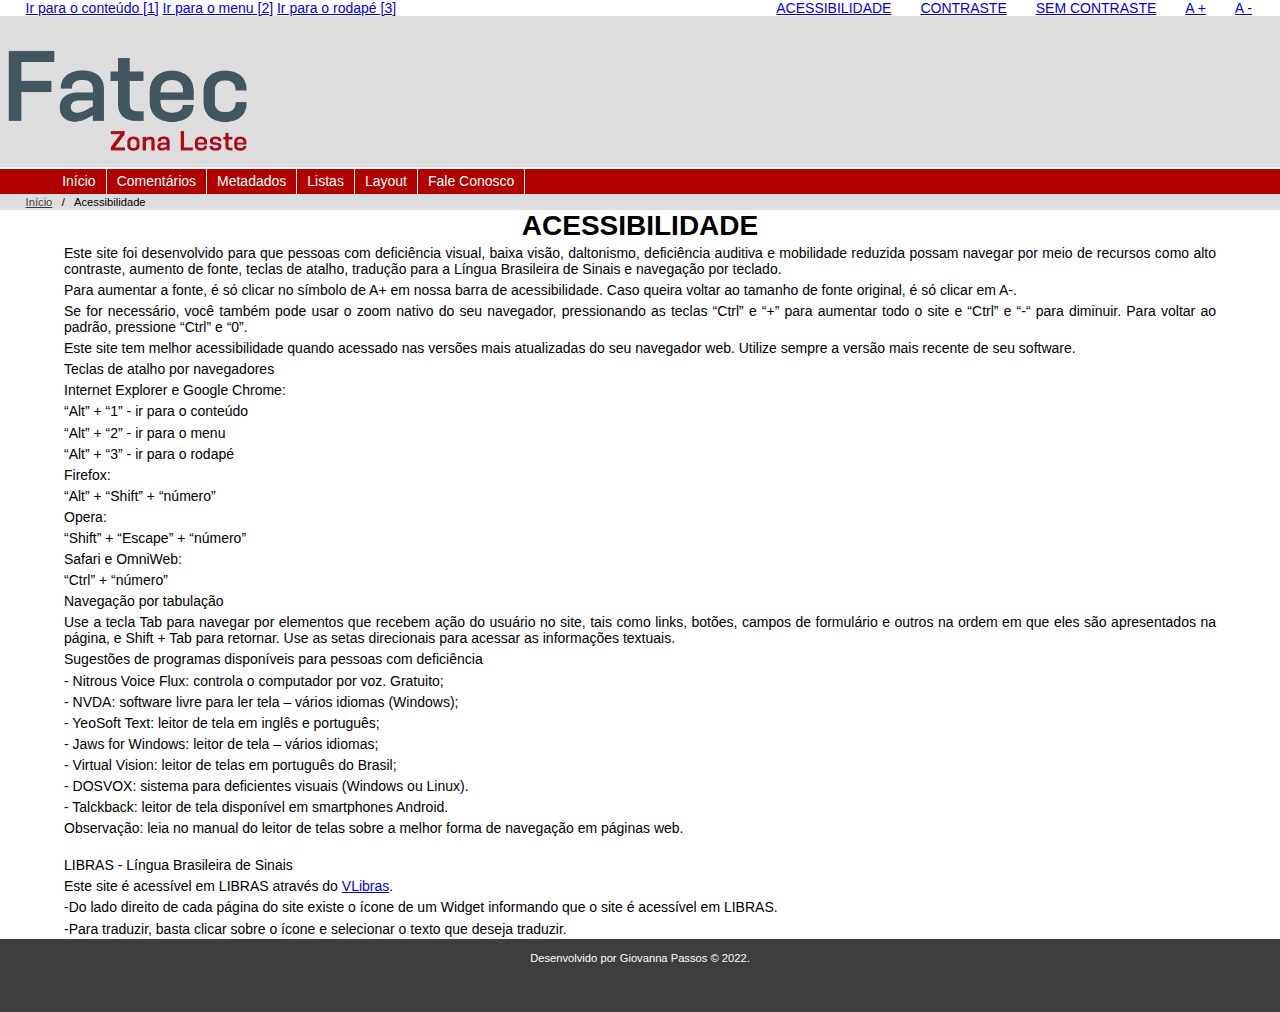
<file: site desenvolvimento web (dsm)/acessibilidade.html>
<!DOCTYPE html>
<html lang="pt-BR"><!--idioma principal da página-->
<head>
    <!--Metadados-->
    <meta charset="UTF-8">
    <meta http-equiv="X-UA-Compatible" content="IE=edge">
    <meta name="viewport" content="width=device-width, initial-scale=1.0">
    <meta name="description" content="Aula comentários, metadados, listas e layout">
    <meta name="keywords" content="HTML, Comentários, Listas, Layout, Elementos Semânticos">
    <meta name="author" content="Edson Junior">
    <title>Aulas Desenvolvimento Web 1</title>
    <link rel="stylesheet" href="css/arquivo.css">
    <link rel="icon" href="imagem/favicon.ico" type="image/x-icon">
</head>
<body>
   <header id="topo"><!--topo da página-->
        <div id="acessibilidade">
            <ul id="atalhos">
                <li><a href="#conteudo" accesskey="1" title="Ir para o conteúdo da página">Ir para o conteúdo [1]</a></li>
                <li><a href="#menu" accesskey="2" title="Ir para o menu de navegação">Ir para o menu [2]</a></li>
                <li><a href="#rodape" accesskey="3" title="Ir para o rodapé da página">Ir para o rodapé [3]</a></li>
                <li id="pgacess"><a href="acessibilidade.html">ACESSIBILIDADE</a></li>
                <li class="contraste"><a href="javascript:void(0);" id="contraste">CONTRASTE</a></li>
                <li class="contraste"><a href="javascript:void(0);" id="semcontraste">SEM CONTRASTE</a></li>
                <li class="fonte"><a href="javascript:void(0);" id="aumentar">A +</a></li>
                <li class="fonte"><a href="javascript:void(0);" id="diminuir">A -</a></li>
               
            </ul>
        </div>
       <img id="logo" src="imagem/FATEC_ZONA_LESTE.png" alt="imagem com a palavra Fatec em cinza e a expressão Zona Leste em vermelho">
       <nav>
        <label for="bt_menu"><img src="imagem/menu.png" alt="menu"></label>
        <input type="checkbox" id="bt_menu"><!--menu responsivo--> 
            <ul id="menu">
                <li><a href="index.html">Início</a></li>
                <li><a href="comentarios.html">Comentários</a></li>
                <li><a href="metadados.html">Metadados</a></li>
                <li><a href="javascript:void(0);">Listas</a>
                    <ul>
                        <li><a href="lista_ordenada.html">Lista Ordenada</a></li>
                        <li><a href="lista_nao_ordenada.html">Lista não Ordenada</a></li>
                    </ul>
                </li>
                <li><a href="layout.html">Layout</a></li>
                <li><a href="contato.html">Fale Conosco</a></li>
            </ul>
       </nav>
       <div vw class="enabled">
        <div vw-access-button class="active"></div>
        <div vw-plugin-wrapper>
          <div class="vw-plugin-top-wrapper"></div>
        </div>
      </div>
      <script src="https://vlibras.gov.br/app/vlibras-plugin.js"></script>
      <script>
        new window.VLibras.Widget('https://vlibras.gov.br/app');
      </script>
       <ul class="breadcrumb">
        <li><a href="index.html">Início</a></li>
        <li>Acessibilidade</li>
    </ul>
   </header> 
   <main id="conteudo"><!--conteúdo da página-->
    <h1>ACESSIBILIDADE</h1>
    <p>Este site foi desenvolvido para que pessoas com deficiência visual, baixa visão, daltonismo, deficiência auditiva e mobilidade reduzida possam navegar por meio de recursos como alto contraste, aumento de fonte, teclas de atalho, tradução para a Língua Brasileira de Sinais e navegação por teclado.</p>

		<p>Para aumentar a fonte, é só clicar no símbolo de A+ em nossa barra de acessibilidade. Caso queira voltar ao tamanho de fonte original, é só clicar em A-.</p>

		<p>Se for necessário, você também pode usar o zoom nativo do seu navegador, pressionando as teclas “Ctrl” e “+” para aumentar todo o site e “Ctrl” e “-“ para diminuir. Para voltar ao padrão, pressione “Ctrl” e “0”.</p>

		<p>Este site tem melhor acessibilidade quando acessado nas versões mais atualizadas do seu navegador web. Utilize sempre a versão mais recente de seu software.</p>

		<p>Teclas de atalho por navegadores</p>
		<p>Internet Explorer e Google Chrome:</p>

		<p>“Alt” + “1” - ir para o conteúdo</p>
		<p>“Alt” + “2” - ir para o menu</p>
		<p>“Alt” + “3” - ir para o rodapé</p>
		<p>Firefox:</p>

		<p>“Alt” + “Shift” + “número”</p>
		<p>Opera:</p>

		<p>“Shift” + “Escape” + “número”</p>
		<p>Safari e OmniWeb:</p>

		<p>“Ctrl” + “número”</p>
		<p>Navegação por tabulação</p>
		<p>Use a tecla Tab para navegar por elementos que recebem ação do usuário no site, tais como links, botões, campos de formulário e outros na ordem em que eles são apresentados na página, e Shift + Tab para retornar. Use as setas direcionais para acessar as informações textuais.</p>

		<p>Sugestões de programas disponíveis para pessoas com deficiência</p>
		<p>- Nitrous Voice Flux: controla o computador por voz. Gratuito;</p>
		<p>- NVDA: software livre para ler tela – vários idiomas (Windows);</p>
		<p>- YeoSoft Text: leitor de tela em inglês e português;</p>
		<p>- Jaws for Windows: leitor de tela – vários idiomas;</p>
		<p>- Virtual Vision: leitor de telas em português do Brasil;</p>
		<p>- DOSVOX: sistema para deficientes visuais (Windows ou Linux).</p>
		<p>- Talckback: leitor de tela disponível em smartphones Android.</p>
	<p>Observação: leia no manual do leitor de telas sobre a melhor forma de navegação em páginas web.</p><br>
		
		<p>LIBRAS - Língua Brasileira de Sinais</p>
		<p>Este site é acessível em LIBRAS através do <a href="http://www.vlibras.gov.br/" target="_blank">VLibras</a>.</p>
		<p>-Do lado direito de cada página do site existe o ícone de um Widget informando que o site é acessível em LIBRAS.</p>
		<p>-Para traduzir, basta clicar sobre o ícone e selecionar o texto que deseja traduzir.</p>
</main>
  <footer id="rodape"><p>Desenvolvido por Giovanna Passos &copy; 2022.</p></footer><!--rodapé da página-->
</body>
</html>
</file>
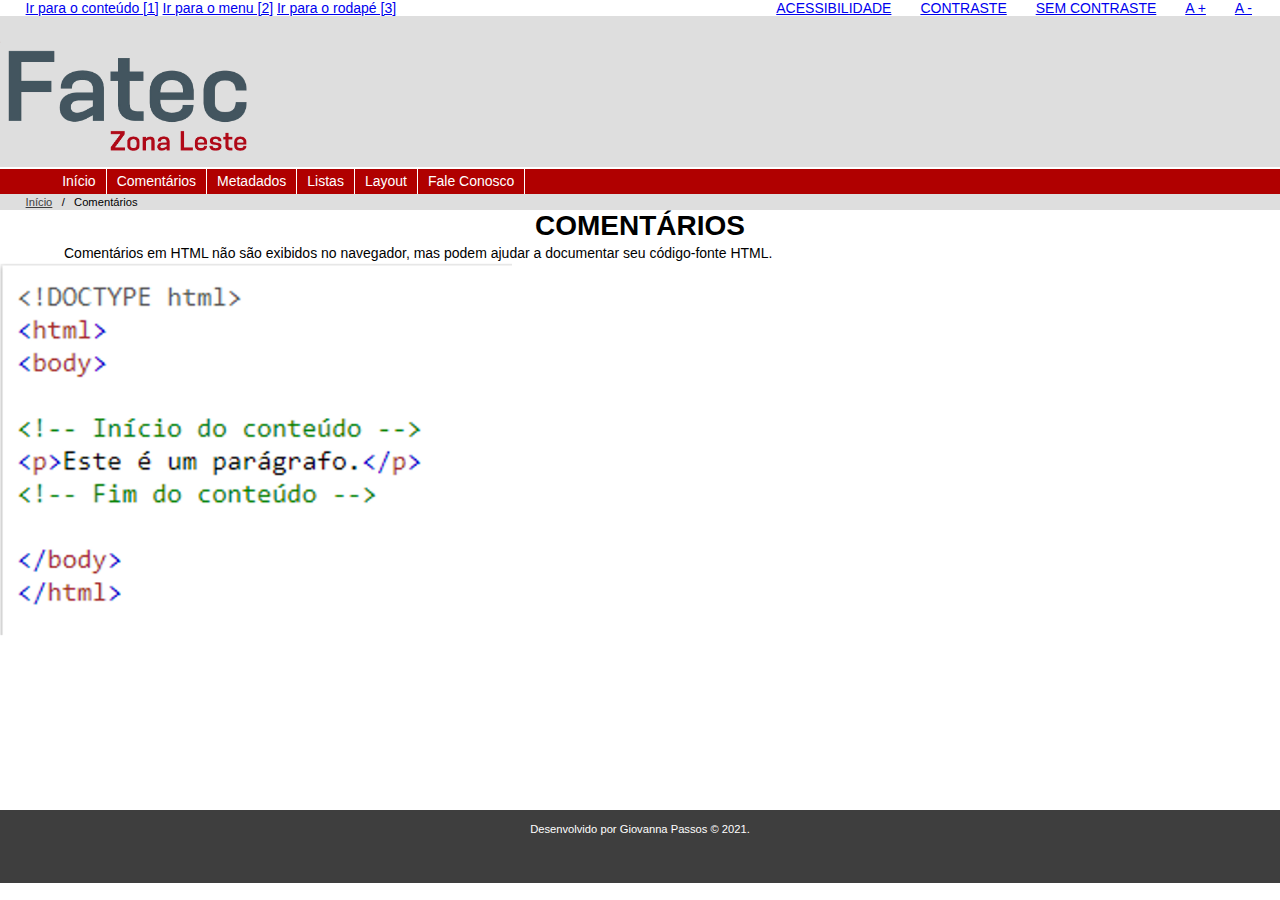
<file: site desenvolvimento web (dsm)/comentarios.html>
<!DOCTYPE html>
<html lang="pt-BR">
<head>
    <meta charset="UTF-8">
    <meta http-equiv="X-UA-Compatible" content="IE=edge">
    <meta name="viewport" content="width=device-width, initial-scale=1.0">
    <meta name="description" content="Aula comentários, metadados, listas e layout">
    <meta name="keywords" content="HTML, Comentários, Listas, Layout, Elementos Semânticos">
    <meta name="author" content="Edson Junior">
    <link rel="stylesheet" href="css/arquivo.css">
    <link rel="icon" href="imagem/favicon.ico" type="image/x-icon">
    <title>Aula 5</title>
</head>
<body>
    <header id="topo"><!--topo da página-->
        <div id="acessibilidade">
            <ul id="atalhos">
                <li><a href="#conteudo" accesskey="1" title="Ir para o conteúdo da página">Ir para o conteúdo [1]</a></li>
                <li><a href="#menu" accesskey="2" title="Ir para o menu de navegação">Ir para o menu [2]</a></li>
                <li><a href="#rodape" accesskey="3" title="Ir para o rodapé da página">Ir para o rodapé [3]</a></li>
                <li id="pgacess"><a href="acessibilidade.html">ACESSIBILIDADE</a></li>
                <li class="contraste"><a href="javascript:void(0);" id="contraste">CONTRASTE</a></li>
                <li class="contraste"><a href="javascript:void(0);" id="semcontraste">SEM CONTRASTE</a></li>
                <li class="fonte"><a href="javascript:void(0);" id="aumentar">A +</a></li>
                <li class="fonte"><a href="javascript:void(0);" id="diminuir">A -</a></li>
               
            </ul>
        </div>
        <img id="logo" src="imagem/FATEC_ZONA_LESTE.png" alt="imagem com a palavra Fatec em cinza e a expressão Zona Leste em vermelho">
        <nav>
            <label for="bt_menu"><img src="imagem/menu.png" alt="menu"></label>
            <input type="checkbox" id="bt_menu"><!--menu responsivo--> 
             <ul id="menu">
                 <li><a href="index.html">Início</a></li>
                 <li><a href="comentarios.html">Comentários</a></li>
                 <li><a href="metadados.html">Metadados</a></li>
                 <li><a href="javascript:void(0);">Listas</a>
                     <ul>
                         <li><a href="lista_ordenada.html">Lista Ordenada</a></li>
                         <li><a href="lista_nao_ordenada.html">Lista não Ordenada</a></li>
                     </ul>
                 </li>
                 <li><a href="layout.html">Layout</a></li>
                 <li><a href="contato.html">Fale Conosco</a></li>
             </ul>
        </nav>
        <div vw class="enabled">
            <div vw-access-button class="active"></div>
            <div vw-plugin-wrapper>
              <div class="vw-plugin-top-wrapper"></div>
            </div>
          </div>
          <script src="https://vlibras.gov.br/app/vlibras-plugin.js"></script>
          <script>
            new window.VLibras.Widget('https://vlibras.gov.br/app');
          </script>
        <ul class="breadcrumb">
            <li><a href="index.html">Início</a></li>
            <li>Comentários</li>
        </ul>
    </header> 
    <main id="conteudo"><!--conteúdo principal da página-->
        <h1>COMENTÁRIOS</h1>
        <p>Comentários em HTML não são exibidos no navegador, mas podem ajudar a documentar seu código-fonte HTML.</p>
        <img id="imagem" src="imagem/comentarios.png" alt="imagem com conteúdo explicativo sobre tags de comentários em HTML">
    </main>
   <footer id="rodape"><p>Desenvolvido por Giovanna Passos &copy; 2021.</p></footer><!--rodapé da página-->
</body>
</html>
</file>
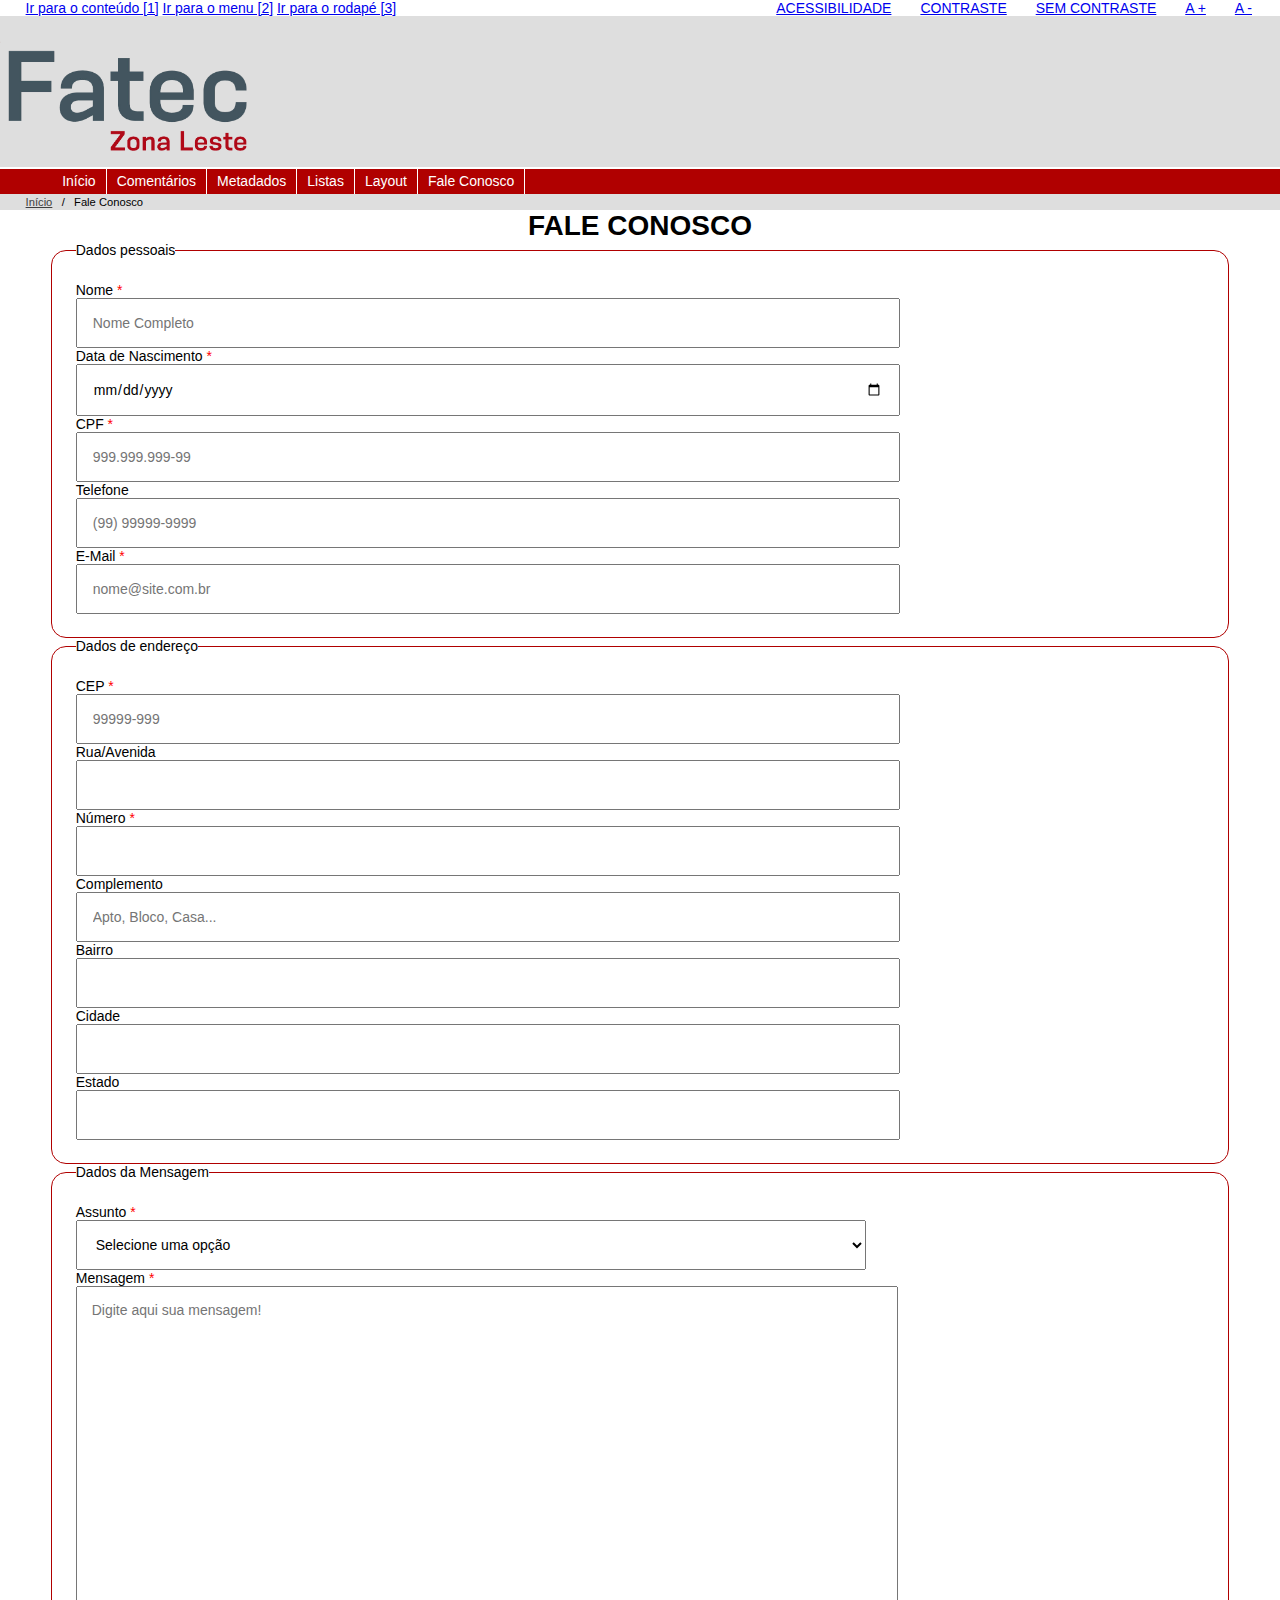
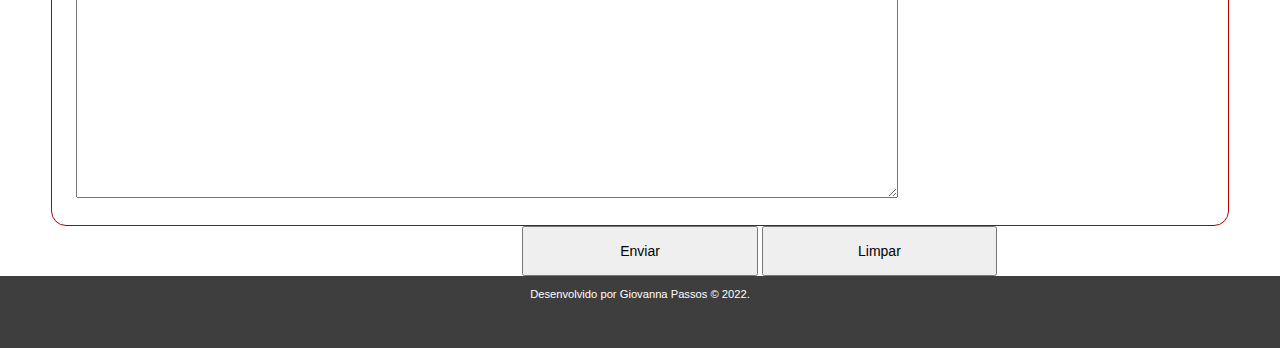
<file: site desenvolvimento web (dsm)/contato.html>
<!DOCTYPE html>
<html lang="pt-BR"><!--idioma principal da página-->
<head>
    <!--Metadados-->
    <meta charset="UTF-8">
    <meta http-equiv="X-UA-Compatible" content="IE=edge">
    <meta name="viewport" content="width=device-width, initial-scale=1.0">
    <meta name="description" content="Aula comentários, metadados, listas e layout">
    <meta name="keywords" content="HTML, Comentários, Listas, Layout, Elementos Semânticos">
    <meta name="author" content="Edson Junior">
    <title>Aulas Desenvolvimento Web 1</title>
    <link rel="stylesheet" href="css/arquivo.css">
    <link rel="icon" href="imagem/favicon.ico" type="image/x-icon">
</head>
<body>
   <header id="topo"><!--topo da página-->
    <div id="acessibilidade">
        <ul id="atalhos">
            <li><a href="#conteudo" accesskey="1" title="Ir para o conteúdo da página">Ir para o conteúdo [1]</a></li>
            <li><a href="#menu" accesskey="2" title="Ir para o menu de navegação">Ir para o menu [2]</a></li>
            <li><a href="#rodape" accesskey="3" title="Ir para o rodapé da página">Ir para o rodapé [3]</a></li>
            <li id="pgacess"><a href="acessibilidade.html">ACESSIBILIDADE</a></li>
            <li class="contraste"><a href="javascript:void(0);" id="contraste">CONTRASTE</a></li>
            <li class="contraste"><a href="javascript:void(0);" id="semcontraste">SEM CONTRASTE</a></li>
            <li class="fonte"><a href="javascript:void(0);" id="aumentar">A +</a></li>
            <li class="fonte"><a href="javascript:void(0);" id="diminuir">A -</a></li>
           
        </ul>
    </div>
       <img id="logo" src="imagem/FATEC_ZONA_LESTE.png" alt="imagem com a palavra Fatec em cinza e a expressão Zona Leste em vermelho">
       <nav>
        <label for="bt_menu"><img src="imagem/menu.png" alt="menu"></label>
        <input type="checkbox" id="bt_menu"><!--menu responsivo--> 
            <ul id="menu">
                <li><a href="index.html">Início</a></li>
                <li><a href="comentarios.html">Comentários</a></li>
                <li><a href="metadados.html">Metadados</a></li>
                <li><a href="javascript:void(0);">Listas</a>
                    <ul>
                        <li><a href="lista_ordenada.html">Lista Ordenada</a></li>
                        <li><a href="lista_nao_ordenada.html">Lista não Ordenada</a></li>
                    </ul>
                </li>
                <li><a href="layout.html">Layout</a></li>
                <li><a href="contato.html">Fale Conosco</a></li>
            </ul>
       </nav>
       <div vw class="enabled">
        <div vw-access-button class="active"></div>
        <div vw-plugin-wrapper>
          <div class="vw-plugin-top-wrapper"></div>
        </div>
      </div>
      <script src="https://vlibras.gov.br/app/vlibras-plugin.js"></script>
      <script>
        new window.VLibras.Widget('https://vlibras.gov.br/app');
      </script>
       <ul class="breadcrumb">
        <li><a href="index.html">Início</a></li>
        <li>Fale Conosco</li>
    </ul>
   </header> 
   <main id="conteudo"><!--conteúdo da página-->
    <h1>FALE CONOSCO</h1>

    <form name="contato" id="contato" method="post">

        <fieldset>

            <legend>Dados pessoais</legend>
            <label for="nome" class="required">Nome</label><br>
            <input type="text" name="nome" id="nome" placeholder="Nome Completo" required><br>
            <label for="data" class="required">Data de Nascimento</label><br>
            <input type="date" name="data" id="data" required><br>
            <label for="cpf" class="required">CPF</label><br>
            <input type="text" name="cpf" id="cpf" placeholder="999.999.999-99" required><br>
            <label for="telefone">Telefone</label><br>
            <input type="tel" name="telefone" id="telefone" placeholder="(99) 99999-9999"><br>
            <label for="email" class="required">E-Mail</label><br>
            <input type="email" name="email" id="email" placeholder="nome@site.com.br" required><br>

        </fieldset>
        <fieldset>
            <legend>Dados de endereço</legend>
            <label for="cep" class="required">CEP</label><br>
            <input type="text" name="cep" id="cep" placeholder="99999-999" required><br>
            <label for="rua">Rua/Avenida</label><br>
            <input type="text" name="rua" id="rua"><br>
            <label for="numero" class="required">Número</label><br>
            <input type="number" name="numero" id="numero" required><br>
            <label for="complemento">Complemento</label><br>
            <input type="text" name="complemento" id="complemento" placeholder="Apto, Bloco, Casa..."><br>
            <label for="bairro">Bairro</label><br>
            <input type="text" name="bairro" id="bairro"><br>
            <label for="cidade">Cidade</label><br>
            <input type="text" name="cidade" id="cidade"><br>
            <label for="estado">Estado</label><br>
            <input type="text" name="estado" id="estado"><br>
        </fieldset>
        <fieldset>
            <legend>Dados da Mensagem</legend>
            <label for="assunto" class="required">Assunto</label><br>
            <select name="assunto" id="assunto" required>
                <option value="" selected disabled>Selecione uma opção</option>
                <option value="elogio">Elogio</option>
                <option value="reclamação">Reclamação</option>
                <option value="sugestão">Sugestão</option>
                <option value="outro">Outro</option>
            </select><br>
            <label for="mensagem" class="required">Mensagem</label><br>
            <textarea rows="30" name="mensagem" id="mensagem" required placeholder="Digite aqui sua mensagem!"></textarea>
        </fieldset>
        <input type="submit" name="enviar" id="enviar" value="Enviar"> <input type="reset" name="limpar" id="limpar" value="Limpar">
    </form>


   
</main>
  <footer id="rodape"><p>Desenvolvido por Giovanna Passos &copy; 2022.</p></footer><!--rodapé da página-->
</body>
</html>
</file>
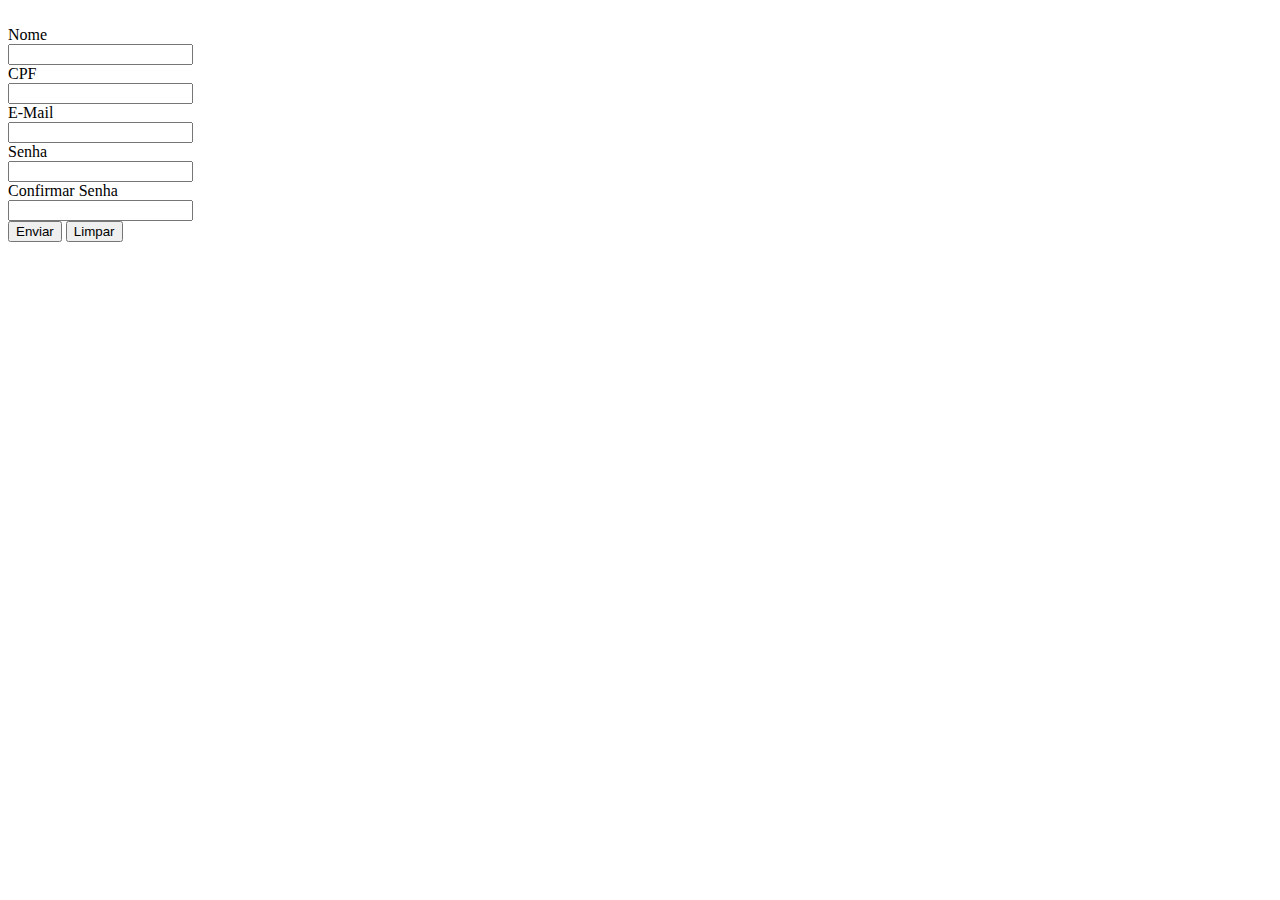
<file: site desenvolvimento web (dsm)/ex1js.html>
<!DOCTYPE html>
<html lang="pt-BR">
<head>
    <meta charset="UTF-8">
    <meta http-equiv="X-UA-Compatible" content="IE=edge">
    <meta name="viewport" content="width=device-width, initial-scale=1.0">
    <script src="js/ex1.js"></script>
    <title>Document</title>
</head>
<body>
    
    <form name="cadastro" id="cadastro" onsubmit="return validar();"><br>
        <label for="nome">Nome</label><br>
        <input type="text" name="nome" id="nome"><br>
        <label for="cpf">CPF</label><br>
        <input type="text" name="cpf" id="cpf"><br>
        <label for="email">E-Mail</label><br>
        <input type="email" name="email" id="email"><br>
        <label for="senha">Senha</label><br>
        <input type="password" name="senha" id="senha"><br>
        <label for="confirma">Confirmar Senha</label><br>
        <input type="password" name="confirma" id="confirma"><br>
        <input type="submit" name="enviar" id="enviar" value="Enviar">
        <input type="reset" name="limpar" id="limpar" value="Limpar">
    </form>
</body>
</html>
</file>
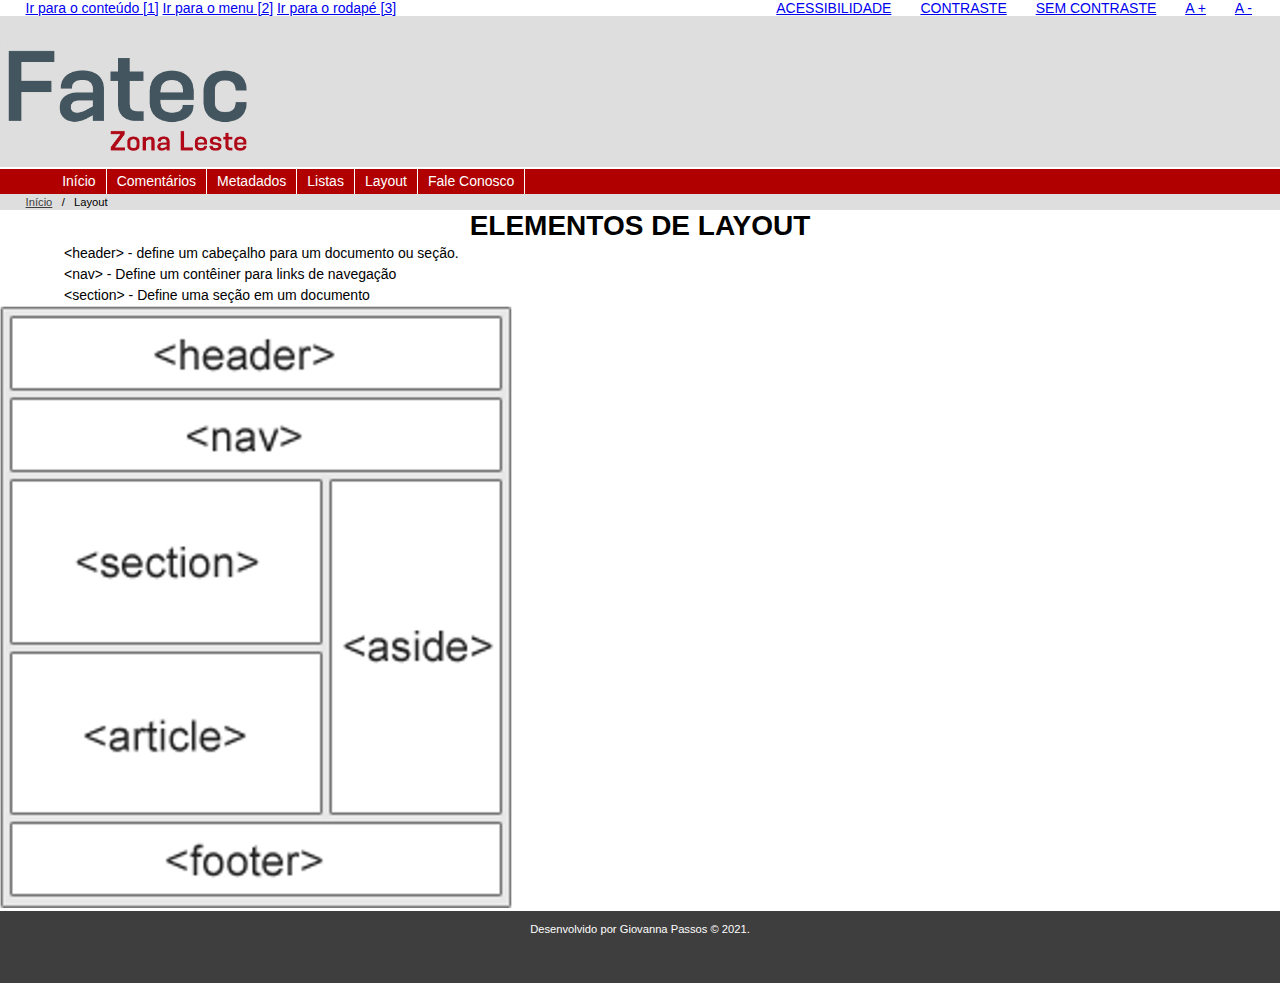
<file: site desenvolvimento web (dsm)/layout.html>
<!DOCTYPE html>
<html lang="pt-BR">
<head>
    <meta charset="UTF-8">
    <meta http-equiv="X-UA-Compatible" content="IE=edge">
    <meta name="viewport" content="width=device-width, initial-scale=1.0">
    <meta name="description" content="Aula comentários, metadados, listas e layout">
    <meta name="keywords" content="HTML, Comentários, Listas, Layout, Elementos Semânticos">
    <meta name="author" content="Edson Junior">
    <link rel="stylesheet" href="css/arquivo.css">
    <link rel="icon" href="imagem/favicon.ico" type="image/x-icon">
    <title>Aula 5</title>
</head>
<body>
    <header id="topo"><!--topo da página-->
        <div id="acessibilidade">
            <ul id="atalhos">
                <li><a href="#conteudo" accesskey="1" title="Ir para o conteúdo da página">Ir para o conteúdo [1]</a></li>
                <li><a href="#menu" accesskey="2" title="Ir para o menu de navegação">Ir para o menu [2]</a></li>
                <li><a href="#rodape" accesskey="3" title="Ir para o rodapé da página">Ir para o rodapé [3]</a></li>
                <li id="pgacess"><a href="acessibilidade.html">ACESSIBILIDADE</a></li>
                <li class="contraste"><a href="javascript:void(0);" id="contraste">CONTRASTE</a></li>
                <li class="contraste"><a href="javascript:void(0);" id="semcontraste">SEM CONTRASTE</a></li>
                <li class="fonte"><a href="javascript:void(0);" id="aumentar">A +</a></li>
                <li class="fonte"><a href="javascript:void(0);" id="diminuir">A -</a></li>
               
            </ul>
        </div>
        <img id="logo" src="imagem/FATEC_ZONA_LESTE.png" alt="imagem com a palavra Fatec em cinza e a expressão Zona Leste em vermelho">
        <nav>
            <label for="bt_menu"><img src="imagem/menu.png" alt="menu"></label>
            <input type="checkbox" id="bt_menu"><!--menu responsivo--> 
             <ul id="menu">
                 <li><a href="index.html">Início</a></li>
                 <li><a href="comentarios.html">Comentários</a></li>
                 <li><a href="metadados.html">Metadados</a></li>
                 <li><a href="javascript:void(0);">Listas</a>
                     <ul>
                         <li><a href="lista_ordenada.html">Lista Ordenada</a></li>
                         <li><a href="lista_nao_ordenada.html">Lista não Ordenada</a></li>
                     </ul>
                 </li>
                 <li><a href="layout.html">Layout</a></li>
                 <li><a href="contato.html">Fale Conosco</a></li>
             </ul>
        </nav>
        <div vw class="enabled">
            <div vw-access-button class="active"></div>
            <div vw-plugin-wrapper>
              <div class="vw-plugin-top-wrapper"></div>
            </div>
          </div>
          <script src="https://vlibras.gov.br/app/vlibras-plugin.js"></script>
          <script>
            new window.VLibras.Widget('https://vlibras.gov.br/app');
          </script>
        <ul class="breadcrumb">
            <li><a href="index.html">Início</a></li>
            <li>Layout</li>
        </ul>
    </header> 
    <main id="conteudo"><!--conteúdo principal da página-->
        <h1>ELEMENTOS DE LAYOUT</h1>
        <p>&lt;header&gt; - define um cabeçalho para um documento ou seção.</p>
        <p>&lt;nav&gt; - Define um contêiner para links de navegação</p>
        <p>&lt;section&gt; - Define uma seção em um documento</p>

        <img id="imagem" src="imagem/layout.png" alt="imagem com conteúdo explicativo sobre elementos semânticos de layout em HTML">
    </main>
   <footer id="rodape"><p>Desenvolvido por Giovanna Passos &copy; 2021.</p></footer><!--rodapé da página-->
</body>
</html>
</file>
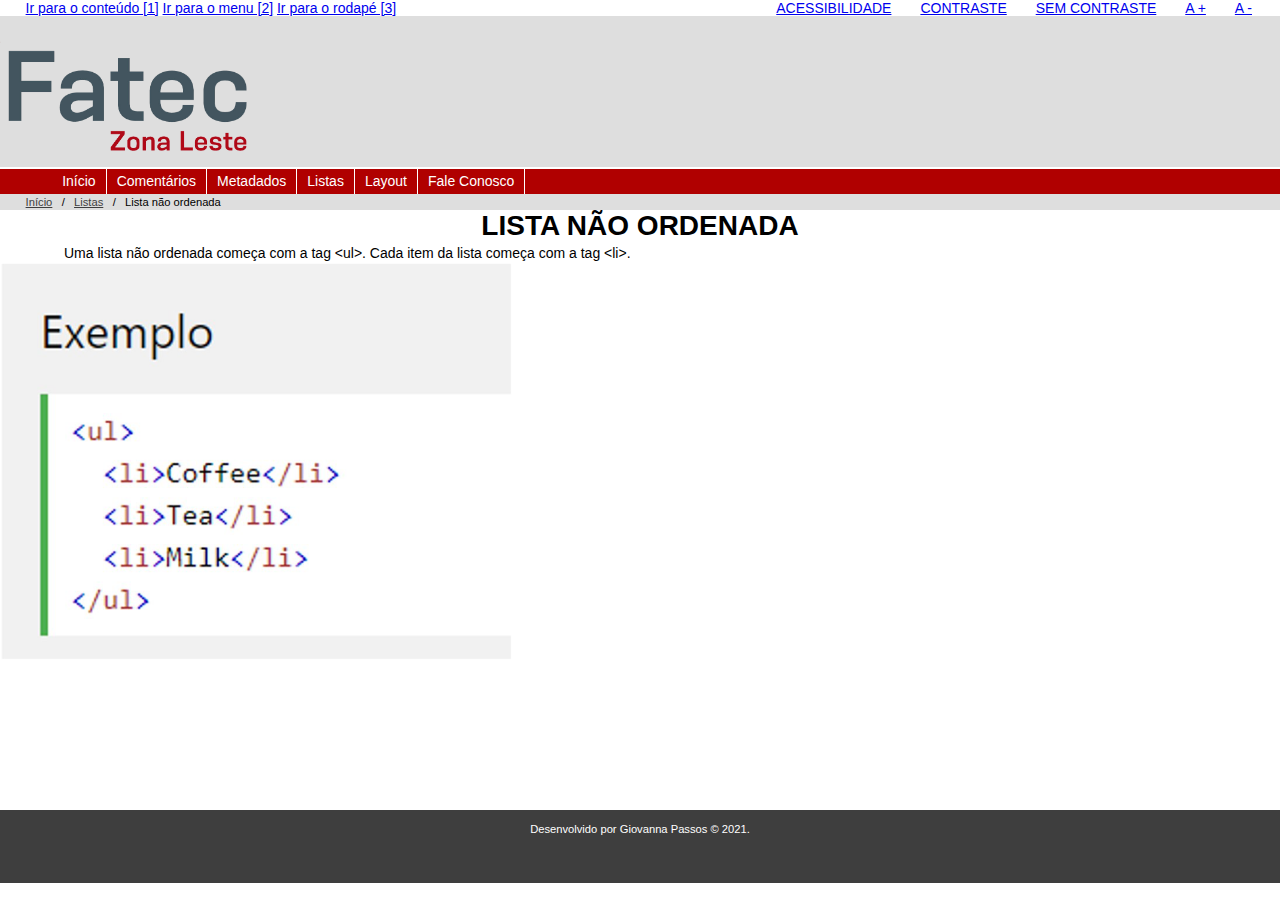
<file: site desenvolvimento web (dsm)/lista_nao_ordenada.html>
<!DOCTYPE html>
<html lang="pt-BR">
<head>
    <meta charset="UTF-8">
    <meta http-equiv="X-UA-Compatible" content="IE=edge">
    <meta name="viewport" content="width=device-width, initial-scale=1.0">
    <meta name="description" content="Aula comentários, metadados, listas e layout">
    <meta name="keywords" content="HTML, Comentários, Listas, Layout, Elementos Semânticos">
    <meta name="author" content="Edson Junior">
    <link rel="stylesheet" href="css/arquivo.css">
    <link rel="icon" href="imagem/favicon.ico" type="image/x-icon">
    <title>Aula 5</title>
</head>
<body>
    <header id="topo"><!--topo da página-->
        <div id="acessibilidade">
            <ul id="atalhos">
                <li><a href="#conteudo" accesskey="1" title="Ir para o conteúdo da página">Ir para o conteúdo [1]</a></li>
                <li><a href="#menu" accesskey="2" title="Ir para o menu de navegação">Ir para o menu [2]</a></li>
                <li><a href="#rodape" accesskey="3" title="Ir para o rodapé da página">Ir para o rodapé [3]</a></li>
                <li id="pgacess"><a href="acessibilidade.html">ACESSIBILIDADE</a></li>
                <li class="contraste"><a href="javascript:void(0);" id="contraste">CONTRASTE</a></li>
                <li class="contraste"><a href="javascript:void(0);" id="semcontraste">SEM CONTRASTE</a></li>
                <li class="fonte"><a href="javascript:void(0);" id="aumentar">A +</a></li>
                <li class="fonte"><a href="javascript:void(0);" id="diminuir">A -</a></li>
               
            </ul>
        </div>
        <img id="logo" src="imagem/FATEC_ZONA_LESTE.png" alt="imagem com a palavra Fatec em cinza e a expressão Zona Leste em vermelho">
        <nav>
            <label for="bt_menu"><img src="imagem/menu.png" alt="menu"></label>
            <input type="checkbox" id="bt_menu"><!--menu responsivo--> 
             <ul id="menu">
                 <li><a href="index.html">Início</a></li>
                 <li><a href="comentarios.html">Comentários</a></li>
                 <li><a href="metadados.html">Metadados</a></li>
                 <li><a href="javascript:void(0);">Listas</a>
                     <ul>
                         <li><a href="lista_ordenada.html">Lista Ordenada</a></li>
                         <li><a href="lista_nao_ordenada.html">Lista não Ordenada</a></li>
                     </ul>
                 </li>
                 <li><a href="layout.html">Layout</a></li>
                 <li><a href="contato.html">Fale Conosco</a></li>
             </ul>
        </nav>
        <div vw class="enabled">
            <div vw-access-button class="active"></div>
            <div vw-plugin-wrapper>
              <div class="vw-plugin-top-wrapper"></div>
            </div>
          </div>
          <script src="https://vlibras.gov.br/app/vlibras-plugin.js"></script>
          <script>
            new window.VLibras.Widget('https://vlibras.gov.br/app');
          </script>
        <ul class="breadcrumb">
            <li><a href="index.html">Início</a></li>
            <li><a href="javascript:void(0);">Listas</a></li>
            <li>Lista não ordenada</li>
        </ul>
    </header> 
    <main id="conteudo"><!--conteúdo principal da página-->
        <h1>LISTA NÃO ORDENADA</h1>
        <p>Uma lista não ordenada começa com a tag &lt;ul&gt;. Cada item da lista começa com a tag &lt;li&gt;.
        </p>
        <img id="imagem" src="imagem/ul.png" alt="imagem com conteúdo explicativo sobre lista não ordenada em HTML">
    </main>
   <footer id="rodape"><p>Desenvolvido por Giovanna Passos &copy; 2021.</p></footer><!--rodapé da página-->
</body>
</html>
</file>
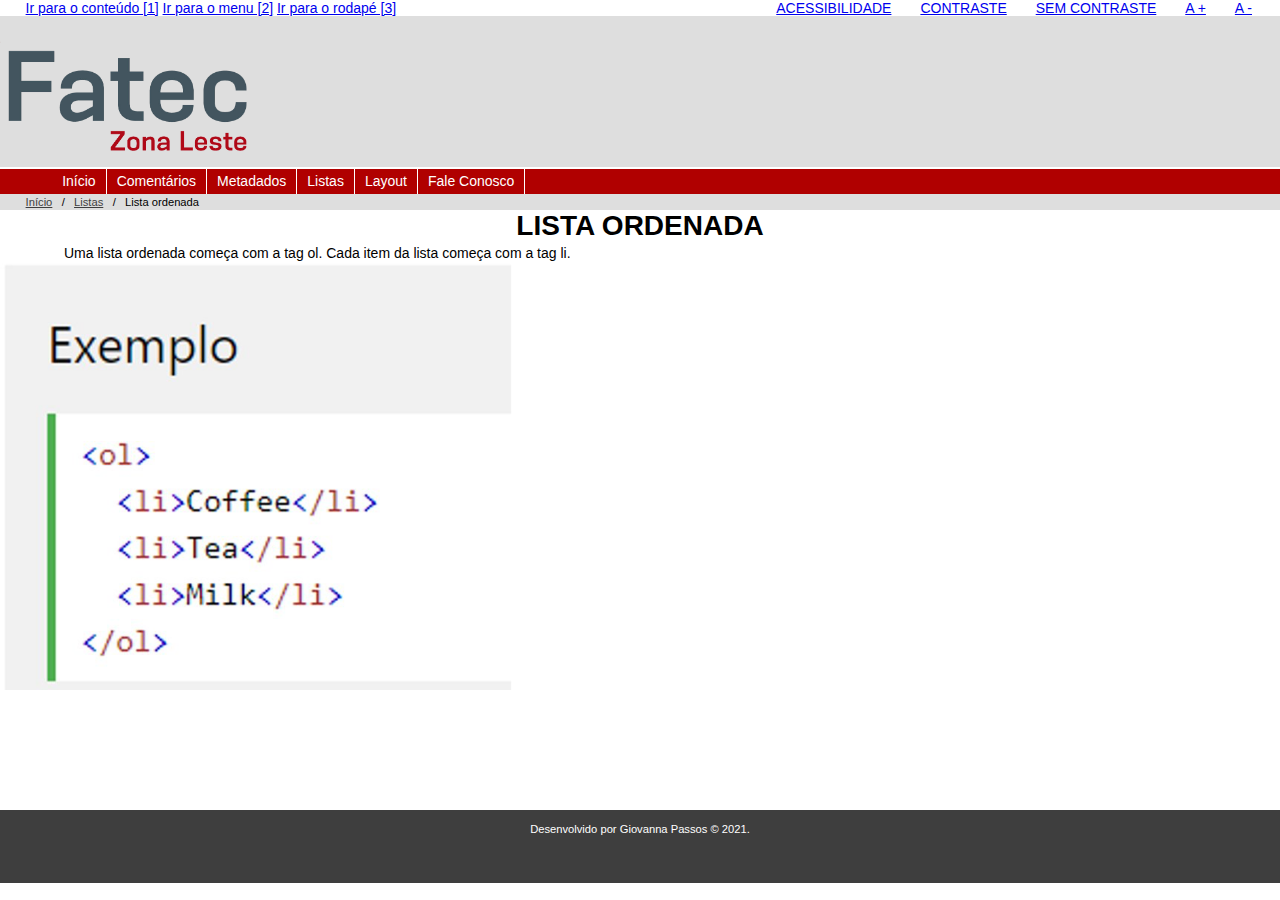
<file: site desenvolvimento web (dsm)/lista_ordenada.html>
<!DOCTYPE html>
<html lang="pt-BR">
<head>
    <meta charset="UTF-8">
    <meta http-equiv="X-UA-Compatible" content="IE=edge">
    <meta name="viewport" content="width=device-width, initial-scale=1.0">
    <meta name="description" content="Aula comentários, metadados, listas e layout">
    <meta name="keywords" content="HTML, Comentários, Listas, Layout, Elementos Semânticos">
    <meta name="author" content="Edson Junior">
    <link rel="stylesheet" href="css/arquivo.css">
    <link rel="icon" href="imagem/favicon.ico" type="image/x-icon">
    <title>Aula 5</title>
</head>
<body>
    <header id="topo"><!--topo da página-->
        <div id="acessibilidade">
            <ul id="atalhos">
                <li><a href="#conteudo" accesskey="1" title="Ir para o conteúdo da página">Ir para o conteúdo [1]</a></li>
                <li><a href="#menu" accesskey="2" title="Ir para o menu de navegação">Ir para o menu [2]</a></li>
                <li><a href="#rodape" accesskey="3" title="Ir para o rodapé da página">Ir para o rodapé [3]</a></li>
                <li id="pgacess"><a href="acessibilidade.html">ACESSIBILIDADE</a></li>
                <li class="contraste"><a href="javascript:void(0);" id="contraste">CONTRASTE</a></li>
                <li class="contraste"><a href="javascript:void(0);" id="semcontraste">SEM CONTRASTE</a></li>
                <li class="fonte"><a href="javascript:void(0);" id="aumentar">A +</a></li>
                <li class="fonte"><a href="javascript:void(0);" id="diminuir">A -</a></li>
               
            </ul>
        </div>
        <img id="logo" src="imagem/FATEC_ZONA_LESTE.png" alt="imagem com a palavra Fatec em cinza e a expressão Zona Leste em vermelho">
        <nav>
            <label for="bt_menu"><img src="imagem/menu.png" alt="menu"></label>
            <input type="checkbox" id="bt_menu"><!--menu responsivo--> 
             <ul id="menu">
                 <li><a href="index.html">Início</a></li>
                 <li><a href="comentarios.html">Comentários</a></li>
                 <li><a href="metadados.html">Metadados</a></li>
                 <li><a href="javascript:void(0);">Listas</a>
                     <ul>
                         <li><a href="lista_ordenada.html">Lista Ordenada</a></li>
                         <li><a href="lista_nao_ordenada.html">Lista não Ordenada</a></li>
                     </ul>
                 </li>
                 <li><a href="layout.html">Layout</a></li>
                 <li><a href="contato.html">Fale Conosco</a></li>
             </ul>
        </nav>
        <div vw class="enabled">
            <div vw-access-button class="active"></div>
            <div vw-plugin-wrapper>
              <div class="vw-plugin-top-wrapper"></div>
            </div>
          </div>
          <script src="https://vlibras.gov.br/app/vlibras-plugin.js"></script>
          <script>
            new window.VLibras.Widget('https://vlibras.gov.br/app');
          </script>
        <ul class="breadcrumb">
            <li><a href="index.html">Início</a></li>
            <li><a href="javascript:void(0);">Listas</a></li>
            <li>Lista ordenada</li>
        </ul>
    </header> 
    <main id="conteudo"><!--conteúdo principal da página-->
        <h1>LISTA ORDENADA</h1>
        <p>Uma lista ordenada começa com a tag ol. Cada item da lista começa com a tag li.
        </p>
        <img id="imagem" src="imagem/ol.png" alt="imagem com conteúdo explicativo sobre lista ordenada em HTML">
    </main>
   <footer id="rodape"><p>Desenvolvido por Giovanna Passos &copy; 2021.</p></footer><!--rodapé da página-->
</body>
</html>
</file>
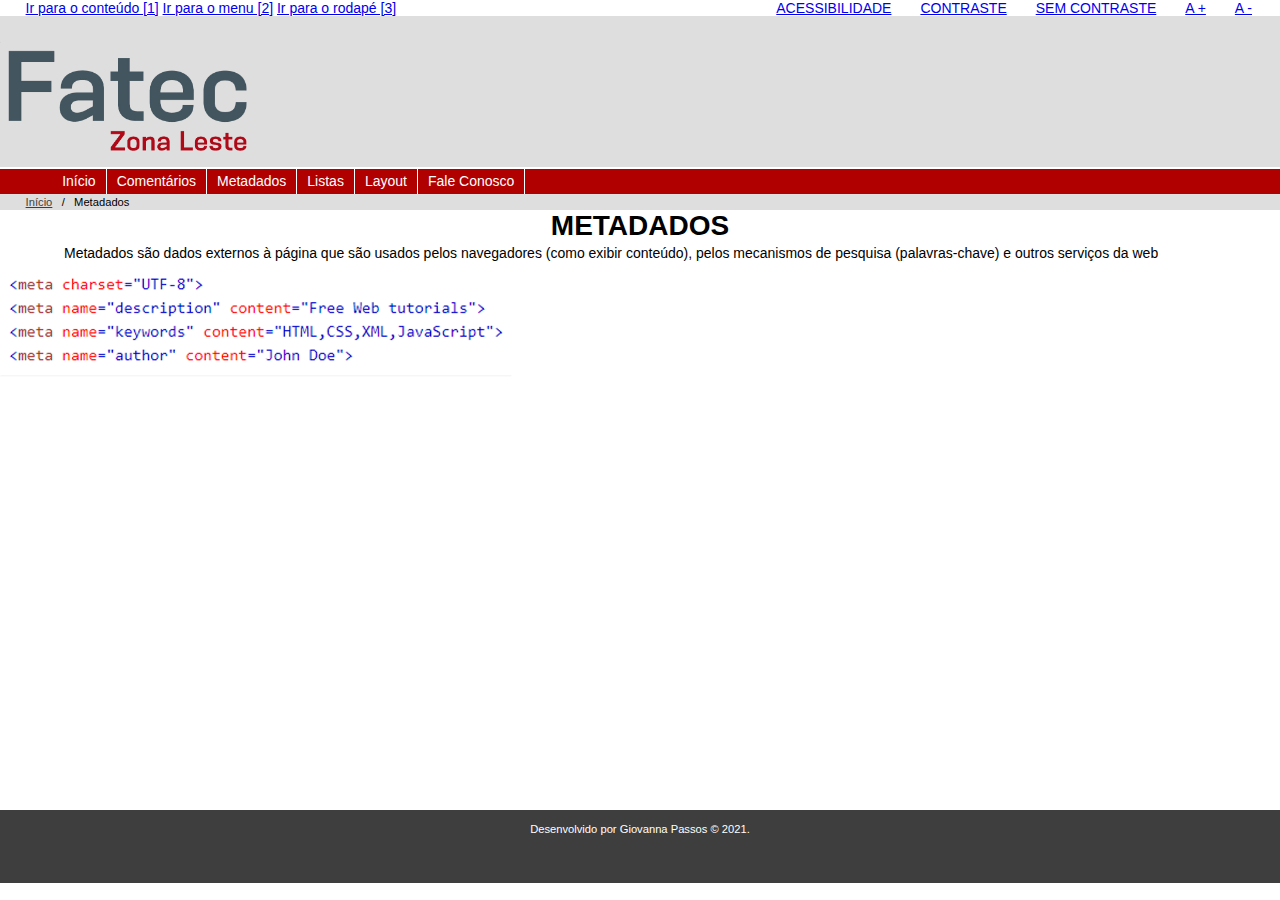
<file: site desenvolvimento web (dsm)/metadados.html>
<!DOCTYPE html>
<html lang="pt-BR">
<head>
    <meta charset="UTF-8">
    <meta http-equiv="X-UA-Compatible" content="IE=edge">
    <meta name="viewport" content="width=device-width, initial-scale=1.0">
    <meta name="description" content="Aula comentários, metadados, listas e layout">
    <meta name="keywords" content="HTML, Comentários, Listas, Layout, Elementos Semânticos">
    <meta name="author" content="Edson Junior">
    <link rel="stylesheet" href="css/arquivo.css">
    <link rel="icon" href="imagem/favicon.ico" type="image/x-icon">
    <title>Aula 5</title>
</head>
<body>
    <header id="topo"><!--topo da página-->
        <div id="acessibilidade">
            <ul id="atalhos">
                <li><a href="#conteudo" accesskey="1" title="Ir para o conteúdo da página">Ir para o conteúdo [1]</a></li>
                <li><a href="#menu" accesskey="2" title="Ir para o menu de navegação">Ir para o menu [2]</a></li>
                <li><a href="#rodape" accesskey="3" title="Ir para o rodapé da página">Ir para o rodapé [3]</a></li>
                <li id="pgacess"><a href="acessibilidade.html">ACESSIBILIDADE</a></li>
                <li class="contraste"><a href="javascript:void(0);" id="contraste">CONTRASTE</a></li>
                <li class="contraste"><a href="javascript:void(0);" id="semcontraste">SEM CONTRASTE</a></li>
                <li class="fonte"><a href="javascript:void(0);" id="aumentar">A +</a></li>
                <li class="fonte"><a href="javascript:void(0);" id="diminuir">A -</a></li>
               
            </ul>
        </div>
        <img id="logo" src="imagem/FATEC_ZONA_LESTE.png" alt="imagem com a palavra Fatec em cinza e a expressão Zona Leste em vermelho">
        <nav>
            <label for="bt_menu"><img src="imagem/menu.png" alt="menu"></label>
            <input type="checkbox" id="bt_menu"><!--menu responsivo--> 
             <ul id="menu">
                 <li><a href="index.html">Início</a></li>
                 <li><a href="comentarios.html">Comentários</a></li>
                 <li><a href="metadados.html">Metadados</a></li>
                 <li><a href="javascript:void(0);">Listas</a>
                     <ul>
                         <li><a href="lista_ordenada.html">Lista Ordenada</a></li>
                         <li><a href="lista_nao_ordenada.html">Lista não Ordenada</a></li>
                     </ul>
                 </li>
                 <li><a href="layout.html">Layout</a></li>
                 <li><a href="contato.html">Fale Conosco</a></li>
             </ul>
        </nav>
        <div vw class="enabled">
            <div vw-access-button class="active"></div>
            <div vw-plugin-wrapper>
              <div class="vw-plugin-top-wrapper"></div>
            </div>
          </div>
          <script src="https://vlibras.gov.br/app/vlibras-plugin.js"></script>
          <script>
            new window.VLibras.Widget('https://vlibras.gov.br/app');
          </script>
        <ul class="breadcrumb">
            <li><a href="index.html">Início</a></li>
            <li>Metadados</li>
        </ul>
    </header> 
    <main id="conteudo"><!--conteúdo principal da página-->
        <h1>METADADOS</h1>
        <p>Metadados são dados externos à página que são usados ​​pelos navegadores (como exibir conteúdo), pelos mecanismos de pesquisa (palavras-chave) e outros serviços da web</p>
        <img id="imagem" src="imagem/metadados.png" alt="imagem com conteúdo explicativo sobre metadados em HTML">
    </main>
   <footer id="rodape"><p>Desenvolvido por Giovanna Passos &copy; 2021.</p></footer><!--rodapé da página-->
</body>
</html>
</file>
<file: site desenvolvimento web (dsm)/css/arquivo.css>
*{margin: 0; padding: 0;}
body{
    font-size: 14px;
}
/*barra de acessibilidade*/
#acessibilidade{
    width: 100%;
    height: auto;
    background-color: #fff;
    font-size: 1em;
    font-family: Arial, Helvetica, sans-serif;
    margin: auto;
}
#atalhos{
    list-style: none;
    padding-left: 2%;
}
#atalhos li{
    display: inline;
}
#pgacess{
    padding-left: 40%;
}
.contraste, .fonte{
    padding-left: 2%;
}

#topo{
    width: 100%;
    height: auto;
    background-color: #dedede;
}
#logo{
    width: 20%;
    height: auto;
}
/*início da aplicação de estilo no menu*/
nav{
    width: 100%;
    height: auto;
    background-color: #b00000;
    float: left;
}
#menu{
   list-style: none;
   border: 1px solid #fff;
   padding-left: 4%;
}
#menu li{
    position: relative;
    float: left;
    border-right: 1px solid #fff;
}
#menu li a{
    font-family: Arial, Helvetica, sans-serif;
    color: #fff;
    text-decoration: none;
    padding: 5px 10px;
    display: block;
}
#menu li a:hover{
    background-color: #fff;
    color: #b00000;
    transition: 0.7s;
}

/*início submenu*/
#menu li ul{
    position: absolute;
    top: 25px;
    left: 0;
    background-color: #b00000;
    display: none;
}
#menu li:hover ul{ /*exibir o submenu*/
    display: block;
}
#menu li ul li{
    border: 1px solid #fff;
    display: block;
    width: 170px;
}

/*fim menu*/
/*breadcrumbs*/
.breadcrumb{
    padding-left: 2%;
    list-style: none;
}
.breadcrumb li{
    display: inline;
    font-family: Arial, Helvetica, sans-serif;
    font-size: 0.8em;
    color: #000;
}

.breadcrumb li+li:before{
    content: "/\00a0";
    padding: 6px;
    color: #000;
}

.breadcrumb li a{
    color: #3e3e3e;
}
.breadcrumb li a:hover{
    color: #000;
}

/* fim breadcrumb */

#conteudo{
    width: 100%;
    min-height: 600px;
    font-family: Arial, Helvetica, sans-serif;
    font-size: 1em;
    text-align: justify;
    background-color: #fff;
}
#conteudo h1{
    text-align: center;
}
section{
    padding: 5%;
}
#conteudo p{
    padding: 0.2% 5%;
}
#imagem{
    width: 40%;
    height: auto;
}
form{
    padding-left: 4%;
    padding-right: 4%;
}
label, legend{
    font-family: Arial, Helvetica, sans-serif;
    color: #000;
    font-size: 1em;
    
}

input, select{
    width: 70%;
    height: auto;
    padding: 15px;
    font-family: Arial, Helvetica, sans-serif;
    font-size: 1em;
}
fieldset{
    border: 1px solid #b00000;
    border-radius: 15px;
    padding: 2%;
}
textarea{
    width: 70%;
    font-family: Arial, Helvetica, sans-serif;
    font-size: 1em;
    padding: 15px;
}
input[type=submit]{
    width: 20%;
    height: auto;
    margin-left: 40%;
}
input[type=reset]{
    width: 20%;
    height: auto;
       
}
.required:after{
    content: " *";
    color: red;

}
#rodape{
    font-family: Arial, Helvetica, sans-serif;
    font-size: 0.8em;
    color: #fff;
    background-color: #3e3e3e;
    padding-top: 1%;
    text-align: center;
    width: 100%;
    height: 60px;
}
video{
    width: 60%;
    height: auto;
}

/*menu responsivo*/
label[for="bt_menu"]{
    display: none;
    }
#bt_menu{
    display: none;
    width: 10px;
    height: 10px;
}

#btn_menu #menupng{
    width: 100px;
}
@media screen and (max-width: 500px){
    #menu{
        display: none;
    }
    label[for="bt_menu"]{
        display: block;
        float: left;
    }
    #bt_menu:checked ~ #menu{
        display: block;
    }

    #menu li{
        position: relative;
        float: left;
        width: 100%;
        
    }
    #menu li ul{
        position: static;
        width: 100%;
        

    }
    #menu li ul li{
        position: relative;
        width: 100%;
        float: left;
        display: block;
        border: 0;
        
    }
    
}

/*fim do menu responsivo*/

/*media queries barra de acessibilidade e outros*/
@media screen and (max-width: 1440px){
    #pgacess{
        padding-left: 30%;
    }
}
@media screen and (max-width: 1180px){
    #pgacess{
        padding-left: 20%;
    }
}
@media screen and (max-width: 1024px){
    #pgacess{
        padding-left: 15%;
    }
}
@media screen and (max-width: 900px){
    #pgacess{
        padding-left: 5%;
    }
}
@media screen and (max-width: 850px){
    ul#atalhos li{
        display: none;
    }
    
    ul#atalhos li#pgacess{
        display: inline-block;
    }
    ul#atalhos li.contraste{
        display: inline-block;
    }
    ul#atalhos li.fonte{
        display: inline-block;
    }
}
@media screen and (max-width: 440px){
    ul#atalhos li{
        display: none;
    }
    
    ul#atalhos li#pgacess{
        display: inline-block;
        font-size: 0.8em;
    }
    ul#atalhos li.contraste{
        display: inline-block;
        font-size: 0.8em;
    }
    ul#atalhos li.fonte{
        display: inline-block;
        font-size: 0.8em;
    }

    #imagem{
        width: 60%;
        height: auto; 
    }
    video{
        width: 75%;
        height: auto;
    }
}
</file>
